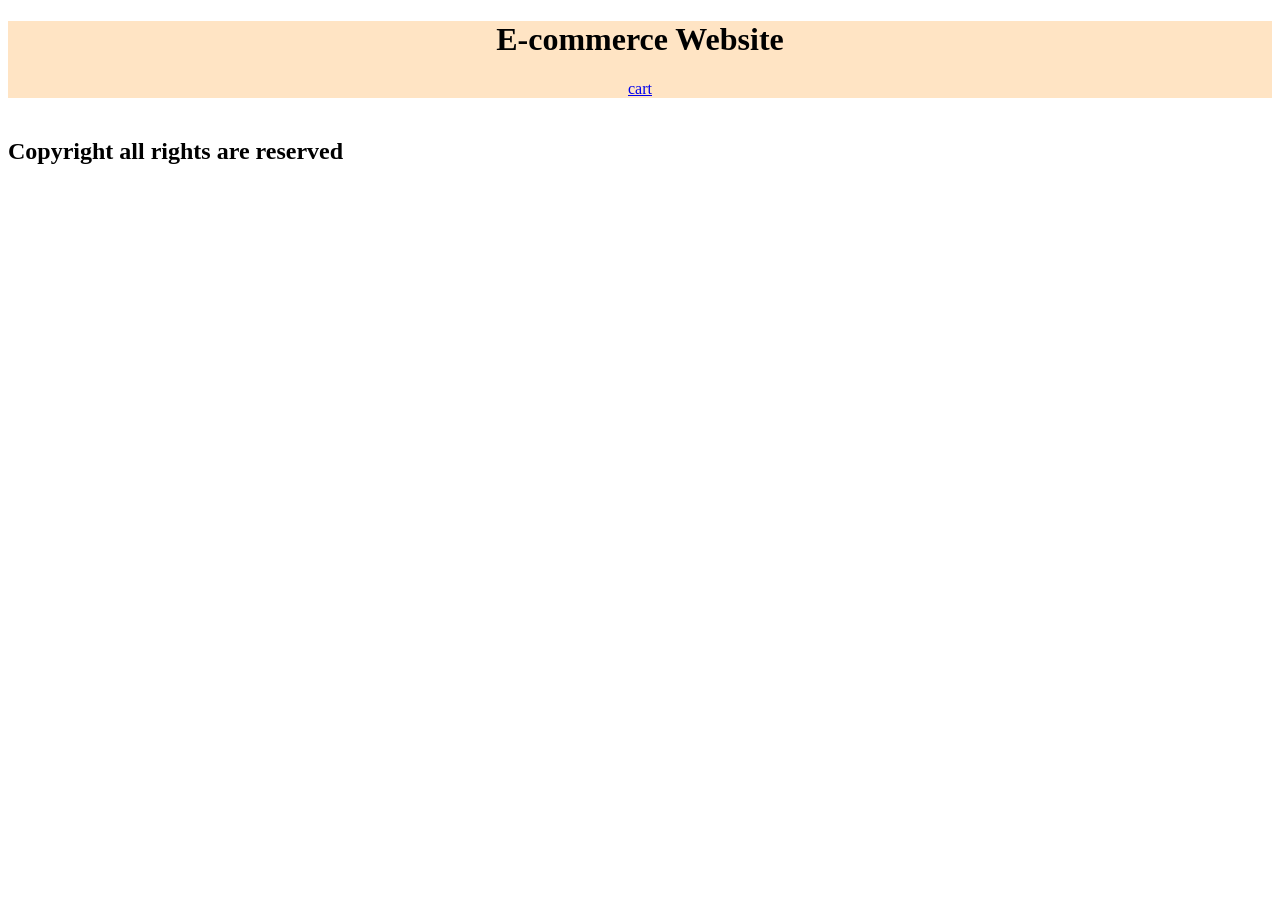
<file: day_5/index.html>
<!DOCTYPE html>
<html lang="en">

<head>
    <meta charset="UTF-8">
    <meta name="viewport" content="width=device-width, initial-scale=1.0">
    <title>E-commerce Website</title>
    <link rel="stylesheet" href="./index.css">
</head>

<body>
    <header>
        <h1>E-commerce Website</h1>
        <a href="./cart.html">cart</a>
    </header>
    <main>
        <div id="prod-container"></div>
    </main>
    <footer>
        <h2>Copyright all rights are reserved</h2>
    </footer>
    <script src="./index.js"></script>
</body>

</html>
</file>
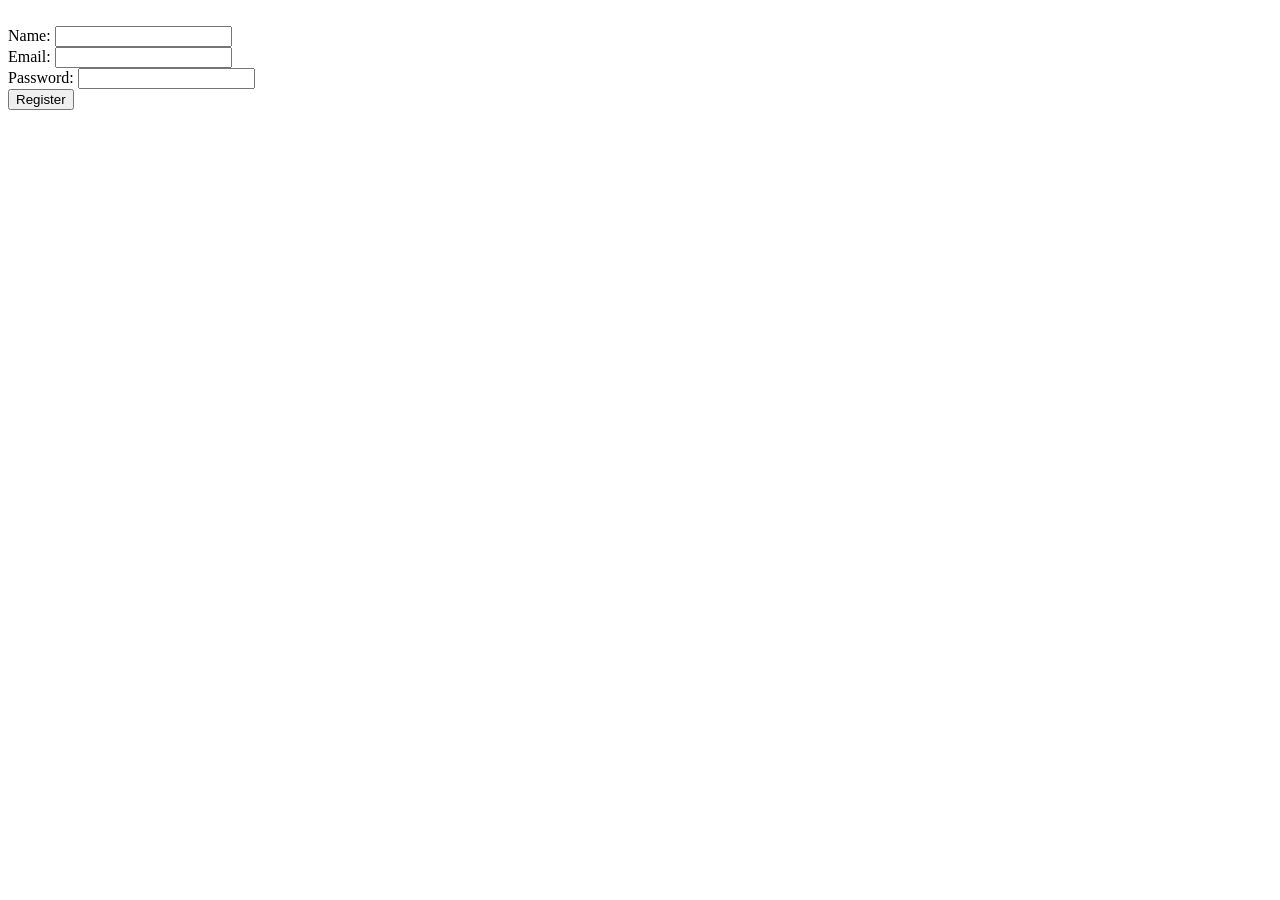
<file: registrationPage/index.html>
<!DOCTYPE html>
<html lang="en">

<head>
    <meta charset="UTF-8">
    <meta name="viewport" content="width=device-width, initial-scale=1.0">
    <title>Document</title>
</head>

<body>
    <span id="msg"></span>
    <br>
    <label for="name">Name:</label>
    <input type="text" name="" id="name">
    <br>
    <label for="email">Email: </label>
    <input type="email" name="" id="email">
    <br>
    <label for="password">Password:</label>
    <input type="password" name="" id="password">
    <br>
    <button id="btn" type="button">Register</button>
    <div id="students"></div>
    <script src="./index.js"></script>
</body>

</html>
</file>
<file: day_5/index.css>
header {
    text-align: center;
    background-color: bisque;
}

#prod-container {
  display: grid;
  grid-template-columns: auto auto auto;
  padding: 10px;
}
#prod-container div {
  background-color: #f1f1f1;
  border: 1px solid black;
  padding: 10px;
  font-size: 30px;
  text-align: center;
}
</file>
